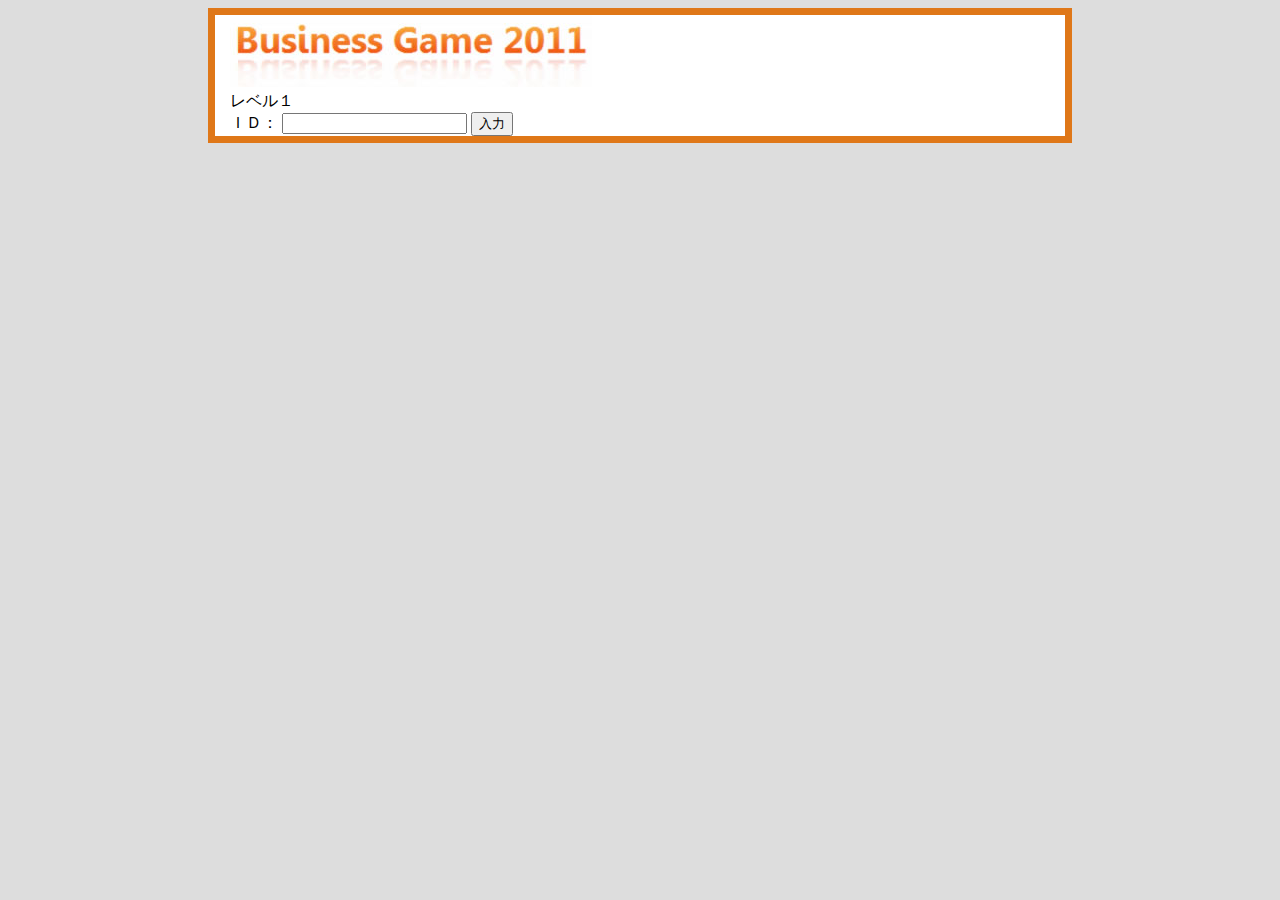
<file: sandbox/index.html>
<!DOCTYPE HTML PUBLIC "-//W3C//DTD HTML 4.01//EN" "http://www.w3.org/TR/html4/strict.dtd">
<html>
<head>
<meta http-equiv="Content-Type" content="text/html; charset=shift_jis">
<link rel="stylesheet" href="style.css"> 
<title>�r�W�l�X�Q�[���Q�O�P�P</title>
</head>
<body>
<div id="container">
<div id="header">
<img src="logo.jpg">
</div>
<div id="main">
���x���P<br />
<form action="data1.php" method="post">
�h�c�F
<input type="text" name="name">
<input type="submit" value="����">
</form>


</div>

</div>
</body>
</html>
</file>
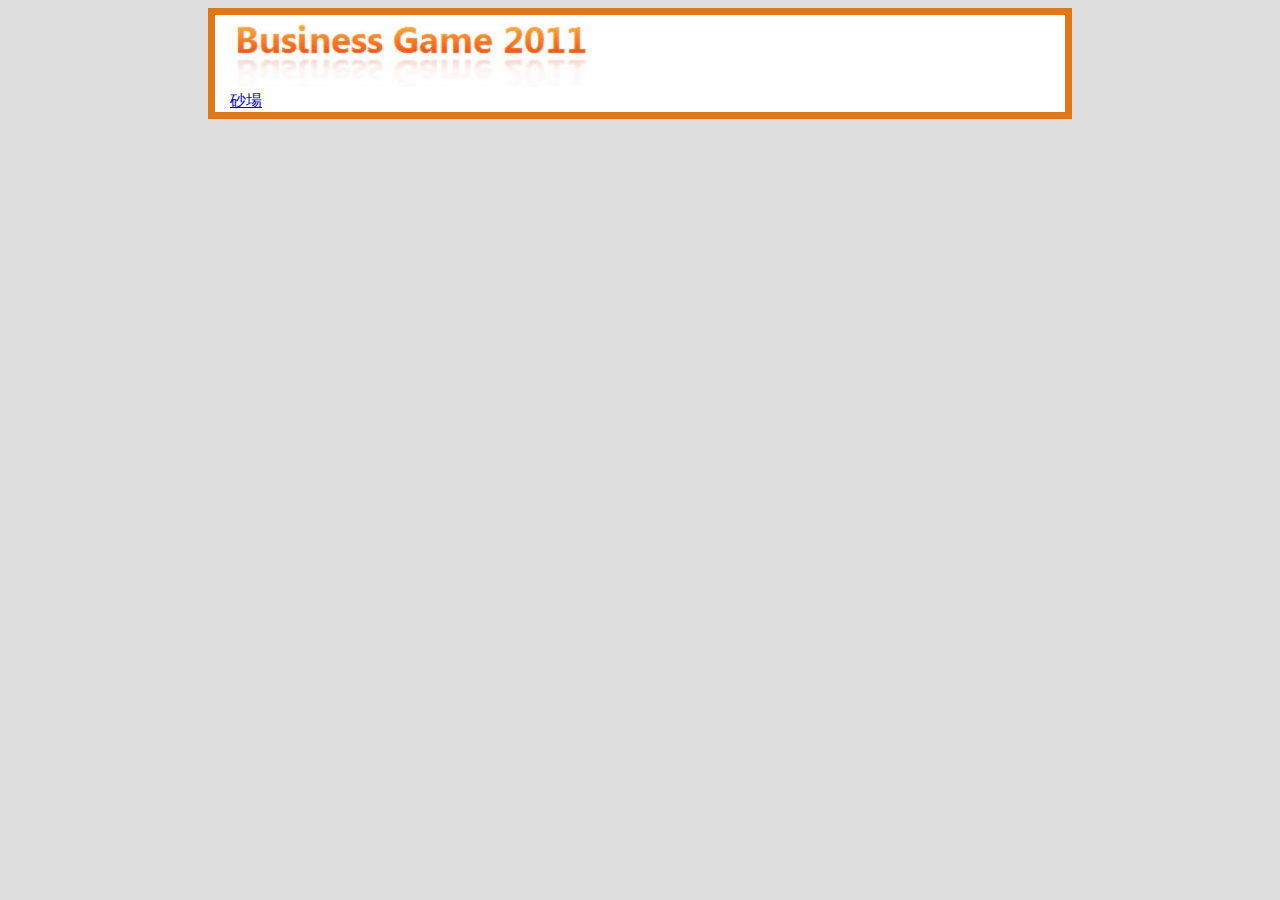
<file: index (2).html>
<!DOCTYPE HTML PUBLIC "-//W3C//DTD HTML 4.01//EN" "http://www.w3.org/TR/html4/strict.dtd">
<html>
<head>
<meta http-equiv="Content-Type" content="text/html; charset=shift_jis">
<link rel="stylesheet" href="sandbox/style.css"> 
<title>�r�W�l�X�Q�[���Q�O�P�P</title>
</head>
<body>
<div id="container">
<div id="header">
<img src="sandbox/logo.jpg">
<!--
<ul class="menu">
<li>���j���[�P</li>
<li>���j���[�Q</li>
<li>���j���[�R</li>
<li>���j���[�S</li>
<li>���j���[�T</li>
</ul>
</div>
-->
<div id="main">
<a href="sandbox/index.html">����</a>
</div>
</div>
</body>
</html>
</file>
<file: sandbox/style.css>
body{
	background-color:#dddddd;
}
div#container{
	text-align:left;
	width:820px;
	padding-left:15px;
	padding-right:15px;
	margin:0 auto;
	background-color:#fff;
	border-top:solid 7px #df7718;
	border-left:solid 7px #df7718;
	border-right:solid 7px #df7718;
	border-bottom:solid 7px #df7718;
}
ul.menu{
	width:100%;
	margin-top:20px;
	font-size:12px;
	padding-left:0;
	margin-left:0;
}
ul.menu li{
	list-style:none;
/*	background:url("logo.jpg"); */
	background-color:#333333;
	color:#df7718;
	padding:3px 10px;
	width:80px;
	float:left;
	border-width:2px;
	border-color:#FFEEDB;
	border-style:ridge;
}
div#main{
	clear:both;
}
hr.1{
	color:#000000;
}
ul.item1{
}
ul.item1 li{
	list-style:none;
}
div#status2{
	border-width:2px;
	border-color:#000000;
	border-style:solid;
	padding:10px;
	margin:10px 5px;
}
div#status3{
	border-width:2px;
	border-color:#000000;
	border-style:solid;
	padding:10px;
	margin:10px 5px;
}
div#status4{
	border-width:2px;
	border-color:#000000;
	border-style:solid;
	padding:10px;
	margin:10px 5px;
}
table.status{
	border:1px solid #000000;
		width:600px;
}
</file>
